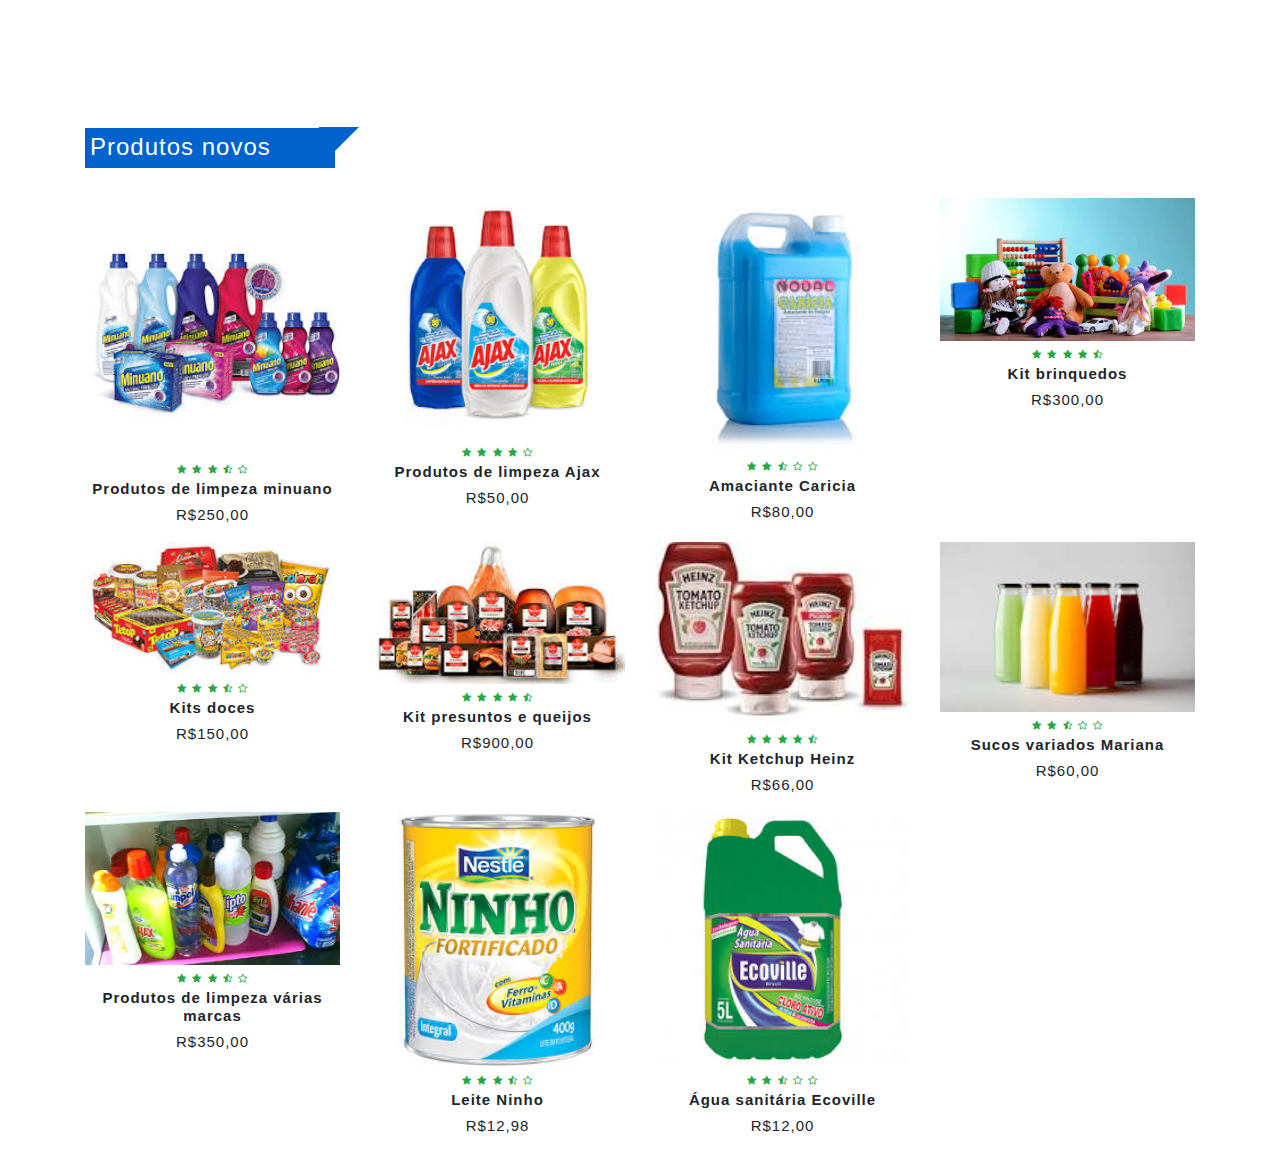
<file: Exercício9/index.html>
<html>
<head>
	<title>E-commerce Sessão do Design do Produto</title>
	<link rel="stylesheet" type="text/css" href="estilo.css">
	<link rel="stylesheet" type="text/css" href="https://stackpath.bootstrapcdn.com/bootstrap/4.4.1/css/bootstrap.min.css">
	<link rel="stylesheet" type="text/css" href="https://stackpath.bootstrapcdn.com/font-awesome/4.7.0/css/font-awesome.min.css">
</head>
<body>
	<div class="container">
	<h2>Produtos novos</h2>
	<div class="row">
	<div class="col-md-3">
	<div class="product-top">
	<img src="img.jpg">
	<div class="overlay">
		<button type="button" class="btn btn-secondary" title="Compra rápida"><i class="fa fa-eye"></i></button>
		<button type="button" class="btn btn-secondary" title="Adicionar lista produtos que quero"><i class="fa fa-heart-o"></i></button>
		<button type="button" class="btn btn-secondary" title="Adicionar ao carrinho"><i class="fa fa-shopping-cart"></i></button>
		</div>

		<div class="product-bottom text-center">
		<i class="fa fa-star"></i>
		<i class="fa fa-star"></i>
		<i class="fa fa-star"></i>
		<i class="fa fa-star-half-o"></i>
		<i class="fa fa-star-o"></i>
		<h3>Produtos de limpeza minuano </h3>
		<h5>R$250,00</h5>
		</div>			
	</div>
</div>
<div class="col-md-3">
	<div class="product-top">
	<img src="img1.jpg">
	<div class="overlay">
		<button type="button" class="btn btn-secondary" title="Compra rápida"><i class="fa fa-eye"></i></button>
		<button type="button" class="btn btn-secondary" title="Adicionar lista produtos que quero"><i class="fa fa-heart-o"></i></button>
		<button type="button" class="btn btn-secondary" title="Adicionar ao carrinho"><i class="fa fa-shopping-cart"></i></button>
		</div>

		<div class="product-bottom text-center">
		<i class="fa fa-star"></i>
		<i class="fa fa-star"></i>
		<i class="fa fa-star"></i>
		<i class="fa fa-star"></i>
		<i class="fa fa-star-o"></i>
		<h3>Produtos de limpeza Ajax </h3>
		<h5>R$50,00</h5>
		</div>			
	</div>
</div>
<div class="col-md-3">
	<div class="product-top">
	<img src="img2.jpg">
	<div class="overlay">
		<button type="button" class="btn btn-secondary" title="Compra rápida"><i class="fa fa-eye"></i></button>
		<button type="button" class="btn btn-secondary" title="Adicionar lista produtos que quero"><i class="fa fa-heart-o"></i></button>
		<button type="button" class="btn btn-secondary" title="Adicionar ao carrinho"><i class="fa fa-shopping-cart"></i></button>
		</div>

		<div class="product-bottom text-center">
		<i class="fa fa-star"></i>
		<i class="fa fa-star"></i>
		<i class="fa fa-star-half-o"></i>
		<i class="fa fa-star-o"></i>
		<i class="fa fa-star-o"></i>
		<h3>Amaciante Caricia </h3>
		<h5>R$80,00</h5>
		</div>			
	</div>
</div>
<div class="col-md-3">
	<div class="product-top">
	<img src="img3.jpg">
	<div class="overlay">
		<button type="button" class="btn btn-secondary" title="Compra rápida"><i class="fa fa-eye"></i></button>
		<button type="button" class="btn btn-secondary" title="Adicionar lista produtos que quero"><i class="fa fa-heart-o"></i></button>
		<button type="button" class="btn btn-secondary" title="Adicionar ao carrinho"><i class="fa fa-shopping-cart"></i></button>
		</div>

		<div class="product-bottom text-center">
		<i class="fa fa-star"></i>
		<i class="fa fa-star"></i>
		<i class="fa fa-star"></i>
		<i class="fa fa-star"></i>
		<i class="fa fa-star-half-o"></i>
		<h3>Kit brinquedos </h3>
		<h5>R$300,00</h5>
		</div>			
	</div>
</div>
<div class="col-md-3">
	<div class="product-top">
	<img src="img4.jpg">
	<div class="overlay">
		<button type="button" class="btn btn-secondary" title="Compra rápida"><i class="fa fa-eye"></i></button>
		<button type="button" class="btn btn-secondary" title="Adicionar lista produtos que quero"><i class="fa fa-heart-o"></i></button>
		<button type="button" class="btn btn-secondary" title="Adicionar ao carrinho"><i class="fa fa-shopping-cart"></i></button>
		</div>

		<div class="product-bottom text-center">
		<i class="fa fa-star"></i>
		<i class="fa fa-star"></i>
		<i class="fa fa-star"></i>
		<i class="fa fa-star-half-o"></i>
		<i class="fa fa-star-o"></i>
		<h3>Kits doces </h3>
		<h5>R$150,00</h5>
		</div>			
	</div>
</div>
<div class="col-md-3">
	<div class="product-top">
	<img src="img5.jpg">
	<div class="overlay">
		<button type="button" class="btn btn-secondary" title="Compra rápida"><i class="fa fa-eye"></i></button>
		<button type="button" class="btn btn-secondary" title="Adicionar lista produtos que quero"><i class="fa fa-heart-o"></i></button>
		<button type="button" class="btn btn-secondary" title="Adicionar ao carrinho"><i class="fa fa-shopping-cart"></i></button>
		</div>

		<div class="product-bottom text-center">
		<i class="fa fa-star"></i>
		<i class="fa fa-star"></i>
		<i class="fa fa-star"></i>
		<i class="fa fa-star"></i>
		<i class="fa fa-star-half-o"></i>
		<h3>Kit presuntos e queijos </h3>
		<h5>R$900,00</h5>
		</div>			
	</div>
</div>
<div class="col-md-3">
	<div class="product-top">
	<img src="img6.jpg">
	<div class="overlay">
		<button type="button" class="btn btn-secondary" title="Compra rápida"><i class="fa fa-eye"></i></button>
		<button type="button" class="btn btn-secondary" title="Adicionar lista produtos que quero"><i class="fa fa-heart-o"></i></button>
		<button type="button" class="btn btn-secondary" title="Adicionar ao carrinho"><i class="fa fa-shopping-cart"></i></button>
		</div>

		<div class="product-bottom text-center">
		<i class="fa fa-star"></i>
		<i class="fa fa-star"></i>
		<i class="fa fa-star"></i>
		<i class="fa fa-star"></i>
		<i class="fa fa-star-half-o"></i>
		<h3>Kit Ketchup Heinz </h3>
		<h5>R$66,00</h5>
		</div>			
	</div>
</div>
<div class="col-md-3">
	<div class="product-top">
	<img src="img7.jpg">
	<div class="overlay">
		<button type="button" class="btn btn-secondary" title="Compra rápida"><i class="fa fa-eye"></i></button>
		<button type="button" class="btn btn-secondary" title="Adicionar lista produtos que quero"><i class="fa fa-heart-o"></i></button>
		<button type="button" class="btn btn-secondary" title="Adicionar ao carrinho"><i class="fa fa-shopping-cart"></i></button>
		</div>

		<div class="product-bottom text-center">
		<i class="fa fa-star"></i>
		<i class="fa fa-star"></i>
		<i class="fa fa-star-half-o"></i>
		<i class="fa fa-star-o"></i>
		<i class="fa fa-star-o"></i>
		<h3>Sucos variados Mariana </h3>
		<h5>R$60,00</h5>
		</div>			
	</div>
</div>
<div class="col-md-3">
	<div class="product-top">
	<img src="img8.jpg">
	<div class="overlay">
		<button type="button" class="btn btn-secondary" title="Compra rápida"><i class="fa fa-eye"></i></button>
		<button type="button" class="btn btn-secondary" title="Adicionar lista produtos que quero"><i class="fa fa-heart-o"></i></button>
		<button type="button" class="btn btn-secondary" title="Adicionar ao carrinho"><i class="fa fa-shopping-cart"></i></button>
		</div>

		<div class="product-bottom text-center">
		<i class="fa fa-star"></i>
		<i class="fa fa-star"></i>
		<i class="fa fa-star"></i>
		<i class="fa fa-star-half-o"></i>
		<i class="fa fa-star-o"></i>
		<h3>Produtos de limpeza várias marcas</h3>
		<h5>R$350,00</h5>
		</div>			
	</div>
</div>
<div class="col-md-3">
	<div class="product-top">
	<img src="img9.jpg">
	<div class="overlay">
		<button type="button" class="btn btn-secondary" title="Compra rápida"><i class="fa fa-eye"></i></button>
		<button type="button" class="btn btn-secondary" title="Adicionar lista produtos que quero"><i class="fa fa-heart-o"></i></button>
		<button type="button" class="btn btn-secondary" title="Adicionar ao carrinho"><i class="fa fa-shopping-cart"></i></button>
		</div>

		<div class="product-bottom text-center">
		<i class="fa fa-star"></i>
		<i class="fa fa-star"></i>
		<i class="fa fa-star"></i>
		<i class="fa fa-star-half-o"></i>
		<i class="fa fa-star-o"></i>
		<h3>Leite Ninho </h3>
		<h5>R$12,98</h5>
		</div>			
	</div>
</div>
<div class="col-md-3">
	<div class="product-top">
	<img src="img10.jpg">
	<div class="overlay">
		<button type="button" class="btn btn-secondary" title="Compra rápida"><i class="fa fa-eye"></i></button>
		<button type="button" class="btn btn-secondary" title="Adicionar lista produtos que quero"><i class="fa fa-heart-o"></i></button>
		<button type="button" class="btn btn-secondary" title="Adicionar ao carrinho"><i class="fa fa-shopping-cart"></i></button>
		</div>

		<div class="product-bottom text-center">
		<i class="fa fa-star"></i>
		<i class="fa fa-star"></i>
		<i class="fa fa-star-half-o"></i>
		<i class="fa fa-star-o"></i>
		<i class="fa fa-star-o"></i>
		<h3>Água sanitária Ecoville </h3>
		<h5>R$12,00</h5>
		</div>			
	</div>
</div>

</div>
</div>
</body>
</html>
</file>
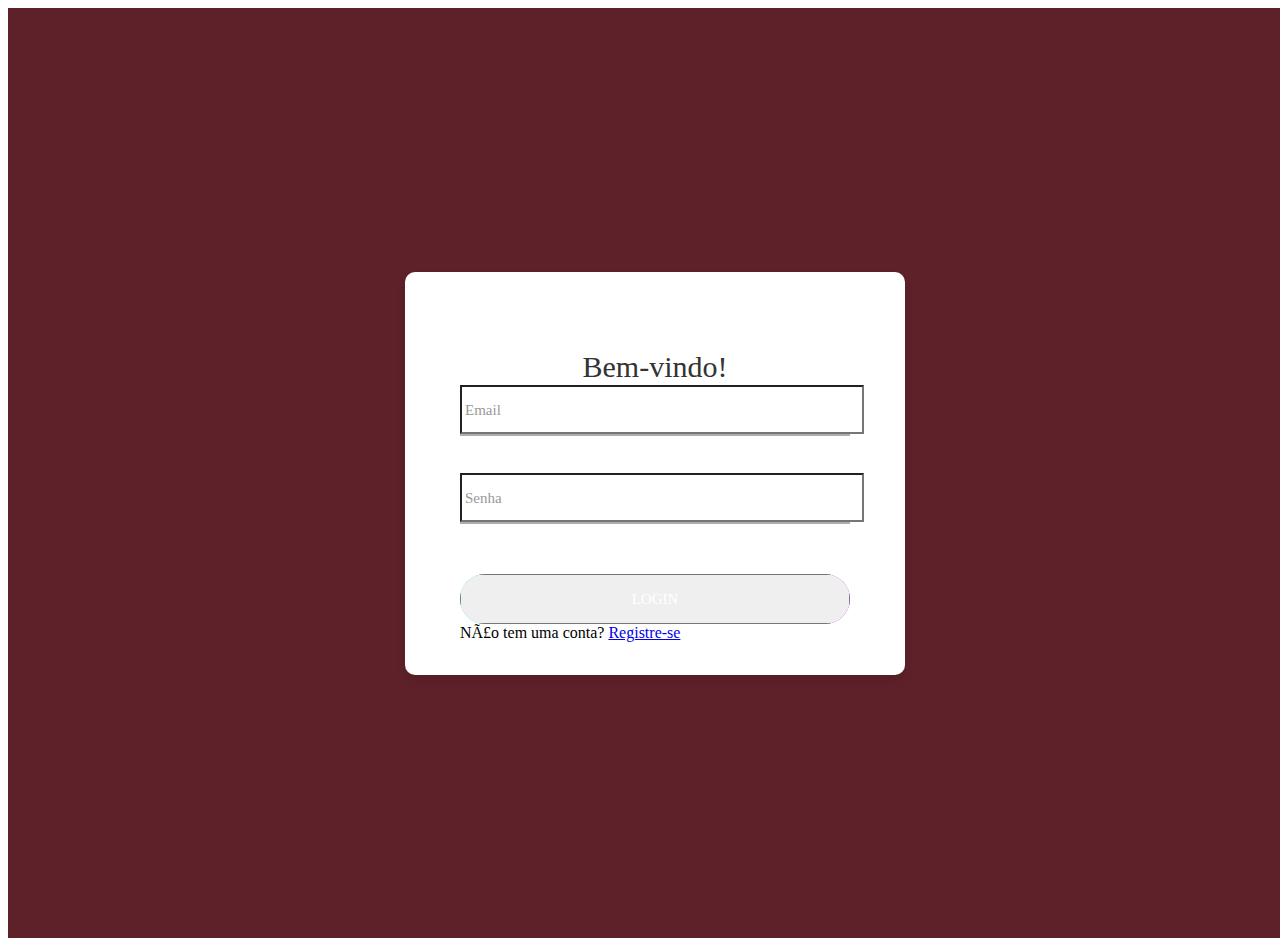
<file: login.html>
<!DOCTYPE html>
<html>
 <head>
   <meta charset="pt-br">
   <title>Classicars</title>
   <link rel="stylesheet" type="text/css" href="login.css">
 </head>
 <body>
  <div class="limiter">
		<div class="container-login100">
			<div class="wrap-login100">
				<form class="login100-form validate-form">
					<span class="login100-form-title p-b-26">
						Bem-vindo!
					</span>
					<span class="login100-form-title p-b-48">
						<i class="zmdi zmdi-font"></i>
					</span>

					<div class="wrap-input100 validate-input" data-validate = "Valid email is: a@b.c">
						<input class="input100" type="text" name="email">
						<span class="focus-input100" data-placeholder="Email"></span>
					</div>

					<div class="wrap-input100 validate-input" data-validate="Enter password">
						<span class="btn-show-pass">
							<i class="zmdi zmdi-eye"></i>
						</span>
						<input class="input100" type="password" name="pass">
						<span class="focus-input100" data-placeholder="Senha"></span>
					</div>

					<div class="container-login100-form-btn">
						<div class="wrap-login100-form-btn">
							<div class="login100-form-bgbtn"></div>
							<button class="login100-form-btn">
								Login
							</button>
						</div>
					</div>

					<div class="text-center p-t-115">
						<span class="txt1">
							Não tem uma conta?
						</span>

						<a class="txt2" href="#">
							Registre-se
						</a>
					</div>
				</form>
			</div>
		</div>
	</div>
    </body>
    </html>
</file>
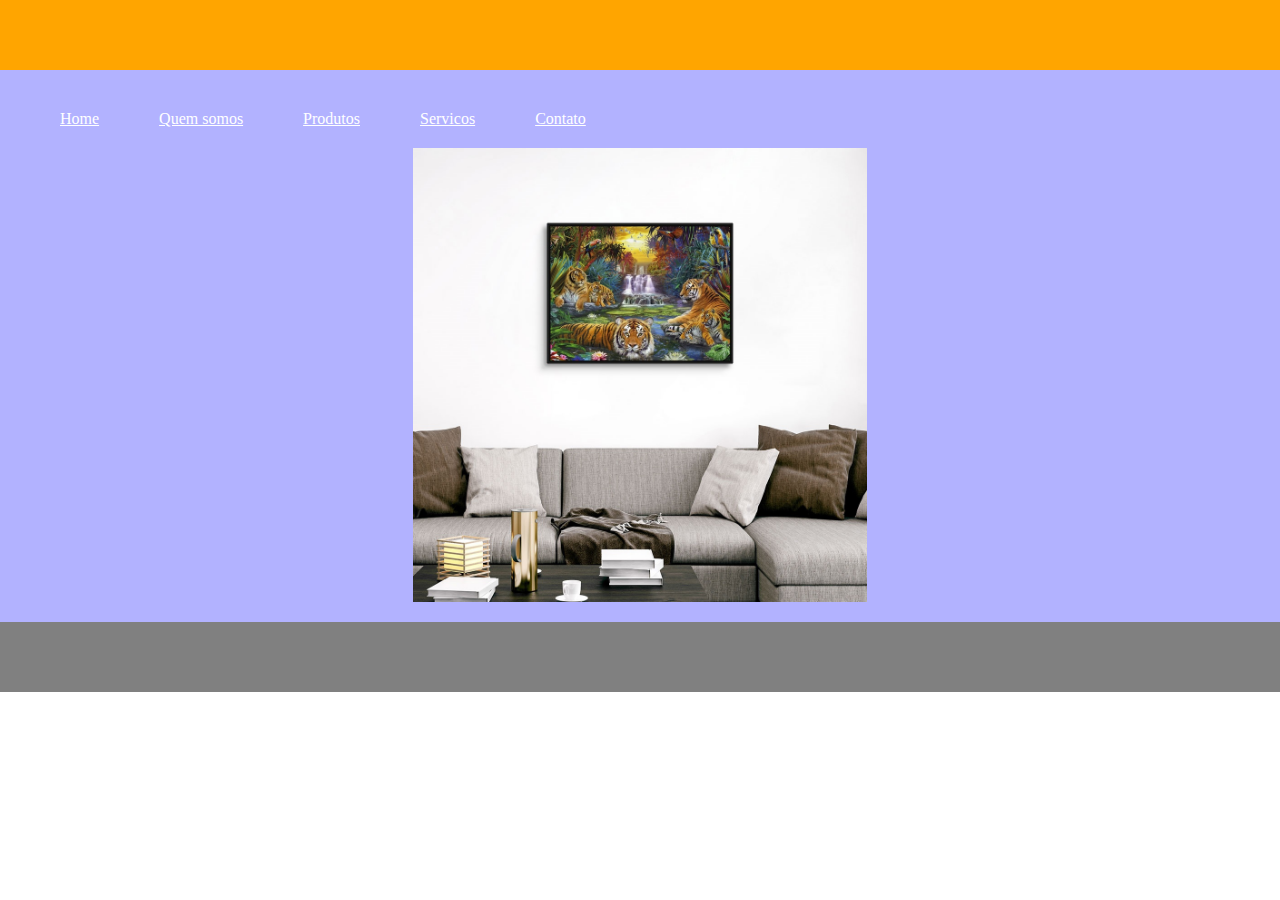
<file: Página com carroussel/exemplo.html>
<!DOCTYPE html> 
<html>         
 <head>              
   <meta charset="pt-br">
   <title>Site de exemplo</title> 
   <link rel="stylesheet" type="text/css" href="estilo.css">
 </head> 
 <body>
    <header id="topo"></header>
    <nav id="menu">
      <ul>
        <li>
          <a href="">Home</a>
        </li>
         <li>
          <a href="">Quem somos</a>
        </li>
         <li>
          <a href="">Produtos</a>
        </li>
         <li>
          <a href="">Servicos</a>
        </li>
         <li>
          <a href="">Contato</a>
        </li>
        <div id="slider">
         <figure>
            <img src="canvas1.jpeg">
            <img src="canvas2.jpeg">
            <img src="canvas1.jpeg">
            <img src="canvas3.jpeg">
            <img src="canvas1.jpeg">
        </figure>
      </div>
      </ul>
    </nav>
    <section id="conteudo"></section>
 </body> 
 </html>
</file>
<file: Exercício9/estilo.css>
.container{
	width: 100%;
	margin-top: 10%;
	font-family: sans-serif;
	letter-spacing: 1px;
}
.container h2
{
	background: #0062cc;
	color:#fff;
	width: 250px;
	font-size: 24px;
	padding: 5px;
	height: 40px;
}
.container h2::after
{
	content: '';
	border-top: 40px solid #0062cc;
	border-right: 40px solid transparent;
	position: relative;
	left: 48px;
	top: 34px;
}
.row{
	margin-top: 30px;
}
img{
	width: 100%;
}
.product-bottom .fa{
	color: #28a745;
	font-size: 10px;
}
.product-bottom h3{
	font-size: 15px;
	font-weight: bold;
}
.product-bottom h5{
	font-size: 15px;
	padding-bottom: 10px;
}
.overlay 
{
	display: block;
	opacity: 0;
	position: absolute;
	top: 10%;
	margin-left: 0;
	width: 70px;
}
.product-top:hover .overlay
{

	opacity: 1;
	margin-left: 5%;
	transition: 0.5s;

}
.overlay .fa
{
	cursor: pointer;
	background-color:#fff;
	color: #000;
	height: 35px;
	width: 35px;
	font-size: 20px;
	padding: 7px;
	margin: 5%;
	margin-bottom: 5%;
}
.overlay .btn-secondary
{
	background: transparent !important;
	border: none !important;
	box-shadow: none !important;
}
</file>
<file: login.css>
[ login ]*/

.limiter {
  width: 100%;
  margin: 0 auto;
}

.container-login100 {
  width: 100%;
  min-height: 100vh;
  display: -webkit-box;
  display: -webkit-flex;
  display: -moz-box;
  display: -ms-flexbox;
  display: flex;
  flex-wrap: wrap;
  justify-content: center;
  align-items: center;
  padding: 15px;
  background: #5e2129;
}

.wrap-login100 {
  width: 390px;
  background: #fff;
  border-radius: 10px;
  overflow: hidden;
  padding: 77px 55px 33px 55px;

  box-shadow: 0 5px 10px 0px rgba(0, 0, 0, 0.1);
  -moz-box-shadow: 0 5px 10px 0px rgba(0, 0, 0, 0.1);
  -webkit-box-shadow: 0 5px 10px 0px rgba(0, 0, 0, 0.1);
  -o-box-shadow: 0 5px 10px 0px rgba(0, 0, 0, 0.1);
  -ms-box-shadow: 0 5px 10px 0px rgba(0, 0, 0, 0.1);
}


/*------------------------------------------------------------------
[ Form ]*/

.login100-form {
  width: 100%;
}

.login100-form-title {
  display: block;
  font-family: Poppins-Bold;
  font-size: 30px;
  color: #333333;
  line-height: 1.2;
  text-align: center;
}
.login100-form-title i {
  font-size: 60px;
}

/*------------------------------------------------------------------
[ Input ]*/

.wrap-input100 {
  width: 100%;
  position: relative;
  border-bottom: 2px solid #adadad;
  margin-bottom: 37px;
}

.input100 {
  font-family: Poppins-Regular;
  font-size: 15px;
  color: #555555;
  line-height: 1.2;

  display: block;
  width: 100%;
  height: 45px;
  background: transparent;
  padding: 0 5px;
}

/*---------------------------------------------*/
.focus-input100 {
  position: absolute;
  display: block;
  width: 100%;
  height: 100%;
  top: 0;
  left: 0;
  pointer-events: none;
}

.focus-input100::before {
  content: "";
  display: block;
  position: absolute;
  bottom: -2px;
  left: 0;
  width: 0;
  height: 2px;

  -webkit-transition: all 0.4s;
  -o-transition: all 0.4s;
  -moz-transition: all 0.4s;
  transition: all 0.4s;

  background: #6a7dfe;
  background: -webkit-linear-gradient(left, #21d4fd, #b721ff);
  background: -o-linear-gradient(left, #21d4fd, #b721ff);
  background: -moz-linear-gradient(left, #21d4fd, #b721ff);
  background: linear-gradient(left, #21d4fd, #b721ff);
}

.focus-input100::after {
  font-family: Poppins-Regular;
  font-size: 15px;
  color: #999999;
  line-height: 1.2;

  content: attr(data-placeholder);
  display: block;
  width: 100%;
  position: absolute;
  top: 16px;
  left: 0px;
  padding-left: 5px;

  -webkit-transition: all 0.4s;
  -o-transition: all 0.4s;
  -moz-transition: all 0.4s;
  transition: all 0.4s;
}

.input100:focus + .focus-input100::after {
  top: -15px;
}

.input100:focus + .focus-input100::before {
  width: 100%;
}

.has-val.input100 + .focus-input100::after {
  top: -15px;
}

.has-val.input100 + .focus-input100::before {
  width: 100%;
}

/*---------------------------------------------*/
.btn-show-pass {
  font-size: 15px;
  color: #999999;

  display: -webkit-box;
  display: -webkit-flex;
  display: -moz-box;
  display: -ms-flexbox;
  display: flex;
  align-items: center;
  position: absolute;
  height: 100%;
  top: 0;
  right: 0;
  padding-right: 5px;
  cursor: pointer;
  -webkit-transition: all 0.4s;
  -o-transition: all 0.4s;
  -moz-transition: all 0.4s;
  transition: all 0.4s;
}

.btn-show-pass:hover {
  color: #6a7dfe;
  color: -webkit-linear-gradient(left, #21d4fd, #b721ff);
  color: -o-linear-gradient(left, #21d4fd, #b721ff);
  color: -moz-linear-gradient(left, #21d4fd, #b721ff);
  color: linear-gradient(left, #21d4fd, #b721ff);
}

.btn-show-pass.active {
  color: #6a7dfe;
  color: -webkit-linear-gradient(left, #21d4fd, #b721ff);
  color: -o-linear-gradient(left, #21d4fd, #b721ff);
  color: -moz-linear-gradient(left, #21d4fd, #b721ff);
  color: linear-gradient(left, #21d4fd, #b721ff);
}



/*------------------------------------------------------------------
[ Button ]*/
.container-login100-form-btn {
  display: -webkit-box;
  display: -webkit-flex;
  display: -moz-box;
  display: -ms-flexbox;
  display: flex;
  flex-wrap: wrap;
  justify-content: center;
  padding-top: 13px;
}

.wrap-login100-form-btn {
  width: 100%;
  display: block;
  position: relative;
  z-index: 1;
  border-radius: 25px;
  overflow: hidden;
  margin: 0 auto;
}

.login100-form-bgbtn {
  position: absolute;
  z-index: -1;
  width: 300%;
  height: 100%;
  background: #a64bf4;
  background: -webkit-linear-gradient(right, #21d4fd, #b721ff, #21d4fd, #b721ff);
  background: -o-linear-gradient(right, #21d4fd, #b721ff, #21d4fd, #b721ff);
  background: -moz-linear-gradient(right, #21d4fd, #b721ff, #21d4fd, #b721ff);
  background: linear-gradient(right, #21d4fd, #b721ff, #21d4fd, #b721ff);
  top: 0;
  left: -100%;

  -webkit-transition: all 0.4s;
  -o-transition: all 0.4s;
  -moz-transition: all 0.4s;
  transition: all 0.4s;
}

.login100-form-btn {
  font-family: Poppins-Medium;
  font-size: 15px;
  color: #fff;
  line-height: 1.2;
  text-transform: uppercase;

  display: -webkit-box;
  display: -webkit-flex;
  display: -moz-box;
  display: -ms-flexbox;
  display: flex;
  justify-content: center;
  align-items: center;
  padding: 0 20px;
  width: 100%;
  height: 50px;
}

.wrap-login100-form-btn:hover .login100-form-bgbtn {
  left: 0;
}


/*------------------------------------------------------------------
[ Responsive ]*/

@media (max-width: 576px) {
  .wrap-login100 {
    padding: 77px 15px 33px 15px;
  }
}



/*------------------------------------------------------------------
[ Alert validate ]*/

.validate-input {
  position: relative;
}

.alert-validate::before {
  content: attr(data-validate);
  position: absolute;
  max-width: 70%;
  background-color: #fff;
  border: 1px solid #c80000;
  border-radius: 2px;
  padding: 4px 25px 4px 10px;
  top: 50%;
  -webkit-transform: translateY(-50%);
  -moz-transform: translateY(-50%);
  -ms-transform: translateY(-50%);
  -o-transform: translateY(-50%);
  transform: translateY(-50%);
  right: 0px;
  pointer-events: none;

  font-family: Poppins-Regular;
  color: #c80000;
  font-size: 13px;
  line-height: 1.4;
  text-align: left;

  visibility: hidden;
  opacity: 0;

  -webkit-transition: opacity 0.4s;
  -o-transition: opacity 0.4s;
  -moz-transition: opacity 0.4s;
  transition: opacity 0.4s;
}

.alert-validate::after {
  content: "\f06a";
  font-family: FontAwesome;
  font-size: 16px;
  color: #c80000;

  display: block;
  position: absolute;
  background-color: #fff;
  top: 50%;
  -webkit-transform: translateY(-50%);
  -moz-transform: translateY(-50%);
  -ms-transform: translateY(-50%);
  -o-transform: translateY(-50%);
  transform: translateY(-50%);
  right: 5px;
}

.alert-validate:hover:before {
  visibility: visible;
  opacity: 1;
}

@media (max-width: 992px) {
  .alert-validate::before {
    visibility: visible;
    opacity: 1;
  }
}
</file>
<file: Página com carroussel/estilo.css>
*{
	margin: 0;
	padding: 0;
}
#topo{
	height: 70px;
	background: orange;
}
#menu{
	background-color: rgba(0,0,255,0.3);
}
#menu ul, li{
	display: inline-table;
	padding: 20px 30px;
	cursor: pointer;
}
#menu ul li a{
	text-decoration: nome;
	color: white;
}
#menu ul li:hover{
	background-color: rgba(0,0,0,0.5);
}
#conteudo{
	background-color: gray;
	min-height: 70px;
}
#slider {
	overflow: hidden;
}
#slider figure {
	position: relative;
	width: 500%;
	margin: 0;
	left: 0;
	animation: 20s slider infinite;
}
#slider figure img {
	width: 20%;
	float: left;
}

@keyframes slider {
	0% {
		left: 0;
	}
	20% {
		left: 0;
	}
	25% {
		left: -100%;
	}
	45% {
		left: -100%;
	}
	50% {
		left: -200%;
	}
	70% {
		left: -200%;
	}
	75% {
		left: -300%;
	}
	95% {
		left: -300%;
	}
	100% {
		left: -400%;
	}
}

img{
	max-width: 90%;
	width: 10cm;
	height: 12cm;
	object-fit: contain;
}
</file>
